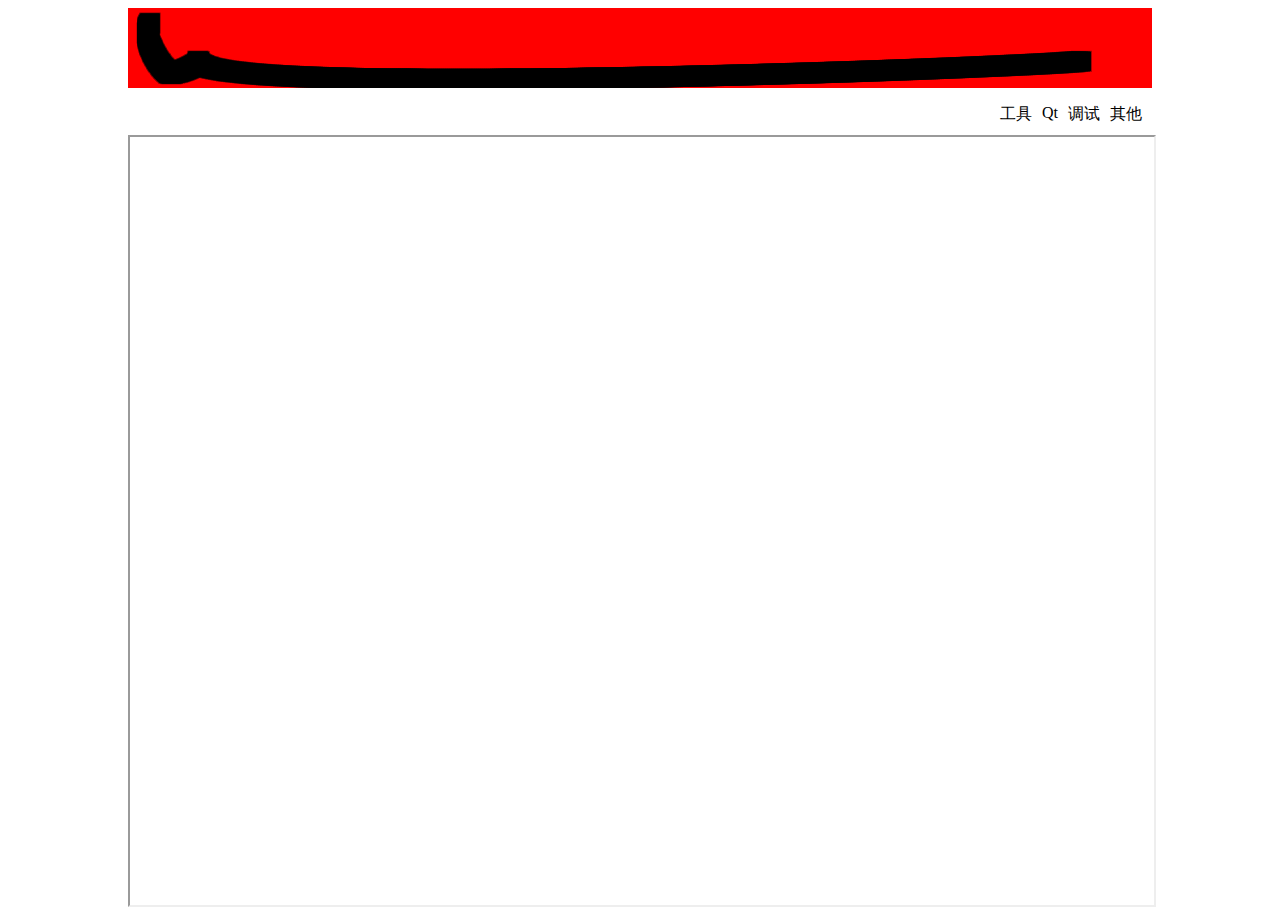
<file: index.html>
<!DOCTYPE html>
<html>
    <head>
        <title>一点一滴</title>
        <meta http-equiv="content-type" content="text/html; charset=utf-8"/>
        <link href="css/main.css" rel="stylesheet" type="text/css"/>
    </head>
    <body>
        <div id="title">
            <img src="img/title.png"/>
        </div>
        <nav>
            <ul id="content_type">
                <li title="other">其他</li>
                <li title="debug">调试</li>
                <li title="qt">Qt</li>
                <li title="tools">工具</li>
            </ul>
        </nav>
        <aside>
            <nav>
                <ol id="indexNavi"></ol>
            </nav>
        </aside>
        <iframe id="content"></iframe>
        <script type="text/javascript" src="js/main.js"></script>
    </body>
</html>
</file>
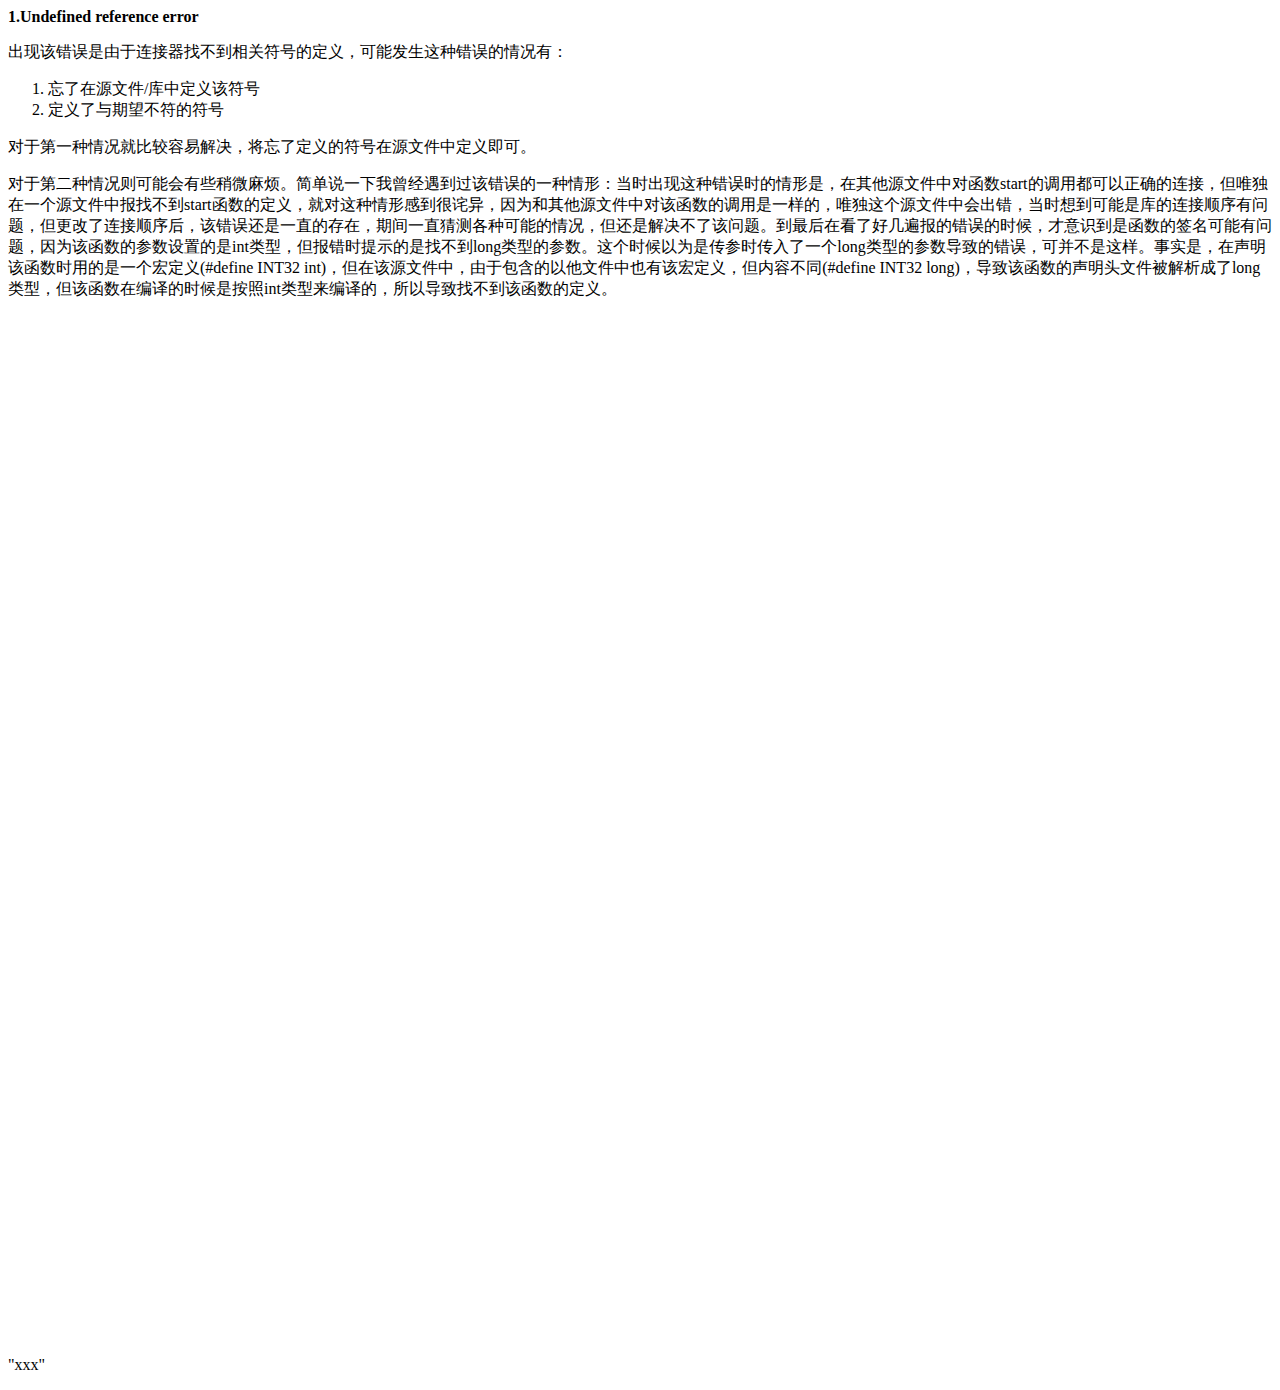
<file: sub/debug.html>
<!DOCTYPE html>
<html>
    <head>
        <meta http-equiv="content-type" content="text/html; charset=utf-8"/>
        <link href="sub.css" rel="stylesheet" type="text/css"/>
    </head>
    <body>
        <nav style="display:none">
            <ol id="navi">
                <li title="undefinedReference">Undefined reference error</li>
                <li title="test">test</li>
            </ol>
        </nav>
        <section>
            <a name="undefinedReference"/>
            <header>1.Undefined reference error</header>
            <article>
                <p>
                    出现该错误是由于连接器找不到相关符号的定义，可能发生这种错误的情况有： </p>
                <ol>
                    <li>忘了在源文件/库中定义该符号</li>
                    <li>定义了与期望不符的符号</li>
                </ol>
                <p>
                    对于第一种情况就比较容易解决，将忘了定义的符号在源文件中定义即可。 </p>
                <p>
                    对于第二种情况则可能会有些稍微麻烦。简单说一下我曾经遇到过该错误的一种情形：当时出现这种错误时的情形是，在其他源文件中对函数start的调用都可以正确的连接，但唯独在一个源文件中报找不到start函数的定义，就对这种情形感到很诧异，因为和其他源文件中对该函数的调用是一样的，唯独这个源文件中会出错，当时想到可能是库的连接顺序有问题，但更改了连接顺序后，该错误还是一直的存在，期间一直猜测各种可能的情况，但还是解决不了该问题。到最后在看了好几遍报的错误的时候，才意识到是函数的签名可能有问题，因为该函数的参数设置的是int类型，但报错时提示的是找不到long类型的参数。这个时候以为是传参时传入了一个long类型的参数导致的错误，可并不是这样。事实是，在声明该函数时用的是一个宏定义(#define INT32 int)，但在该源文件中，由于包含的以他文件中也有该宏定义，但内容不同(#define INT32 long)，导致该函数的声明头文件被解析成了long类型，但该函数在编译的时候是按照int类型来编译的，所以导致找不到该函数的定义。 </p>
            </article>
        </section>
        <section>
            <div style="width:20px; height:1024px;">
</div>
            <p>
                "xxx" </p>
            <a name="test"></a>
        </section>
    </body>
</html>
</file>
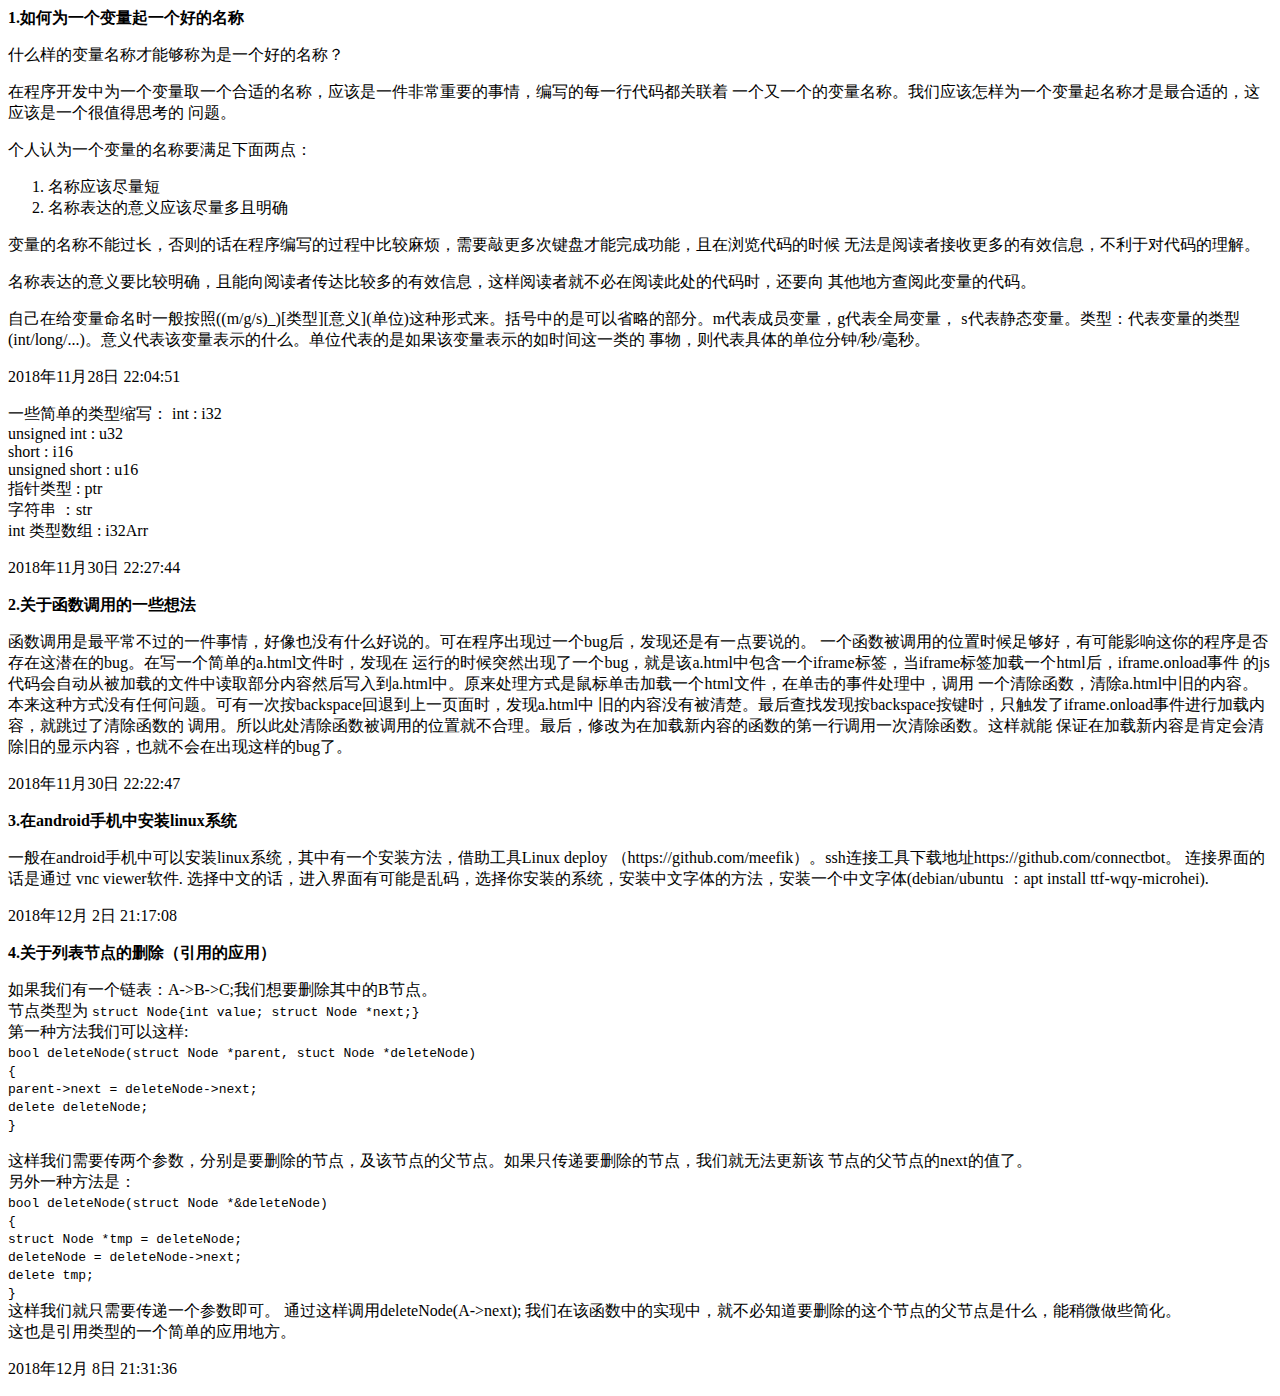
<file: sub/other.html>
<!DOCTYPE html>
<html>
    <head>
        <meta http-equiv="content-type" content="text/html; charset=utf-8"/>
        <link href="sub.css" rel="stylesheet" type="text/css"/>
    </head>
    <body>
      <nav style="display:none">
          <ol id="navi">
              <li title="varNameThink">变量命名的思考</li>
              <li title="funCall1"> 函数调用 </li>
              <li title="aLinuxDeploy">关于android安装linux</li>
              <li title="deleteNode">关于列表节点的删除（引用的应用）</li>
          </ol>
      </nav>
      <section>
          <a name="varNameThink"/>
          <header>1.如何为一个变量起一个好的名称</header>
          <article>
              <p>
                  什么样的变量名称才能够称为是一个好的名称？
              </p>
              <p>
                  在程序开发中为一个变量取一个合适的名称，应该是一件非常重要的事情，编写的每一行代码都关联着
                  一个又一个的变量名称。我们应该怎样为一个变量起名称才是最合适的，这应该是一个很值得思考的
                  问题。
              </p>
              <p>
                个人认为一个变量的名称要满足下面两点：
              </p>
              <ol>
                <li>名称应该尽量短</li>
                <li>名称表达的意义应该尽量多且明确</li>
              </ol>
              <p>
                变量的名称不能过长，否则的话在程序编写的过程中比较麻烦，需要敲更多次键盘才能完成功能，且在浏览代码的时候
                无法是阅读者接收更多的有效信息，不利于对代码的理解。
              </p>
              <p>
                名称表达的意义要比较明确，且能向阅读者传达比较多的有效信息，这样阅读者就不必在阅读此处的代码时，还要向
                其他地方查阅此变量的代码。
              </p>
              <p>
                自己在给变量命名时一般按照((m/g/s)_)[类型][意义](单位)这种形式来。括号中的是可以省略的部分。m代表成员变量，g代表全局变量，
                s代表静态变量。类型：代表变量的类型(int/long/...)。意义代表该变量表示的什么。单位代表的是如果该变量表示的如时间这一类的
                事物，则代表具体的单位分钟/秒/毫秒。
              </p>
              <p>2018年11月28日 22:04:51</p>
              <p>
                一些简单的类型缩写：
                int : i32<br/>
                unsigned int : u32<br/>
                short : i16<br/>
                unsigned short : u16 <br/>
                指针类型 : ptr<br/>
                字符串 ：str<br/>
                int 类型数组 : i32Arr <br/>
              </p>
              <p>2018年11月30日 22:27:44</p>
          </article>
      </section>
      <article>
        <a name="funCall1" />
        <header>2.关于函数调用的一些想法</header>
        <p>
          函数调用是最平常不过的一件事情，好像也没有什么好说的。可在程序出现过一个bug后，发现还是有一点要说的。
          一个函数被调用的位置时候足够好，有可能影响这你的程序是否存在这潜在的bug。在写一个简单的a.html文件时，发现在
          运行的时候突然出现了一个bug，就是该a.html中包含一个iframe标签，当iframe标签加载一个html后，iframe.onload事件
          的js代码会自动从被加载的文件中读取部分内容然后写入到a.html中。原来处理方式是鼠标单击加载一个html文件，在单击的事件处理中，调用
          一个清除函数，清除a.html中旧的内容。本来这种方式没有任何问题。可有一次按backspace回退到上一页面时，发现a.html中
          旧的内容没有被清楚。最后查找发现按backspace按键时，只触发了iframe.onload事件进行加载内容，就跳过了清除函数的
          调用。所以此处清除函数被调用的位置就不合理。最后，修改为在加载新内容的函数的第一行调用一次清除函数。这样就能
          保证在加载新内容是肯定会清除旧的显示内容，也就不会在出现这样的bug了。
        </p>
        <p>2018年11月30日 22:22:47</p>
      </article>
      <article>
        <a name="aLinuxDeploy" />
        <header>3.在android手机中安装linux系统</header>
        <p>
          一般在android手机中可以安装linux系统，其中有一个安装方法，借助工具Linux deploy （https://github.com/meefik）。ssh连接工具下载地址https://github.com/connectbot。
          连接界面的话是通过 vnc viewer软件.
          选择中文的话，进入界面有可能是乱码，选择你安装的系统，安装中文字体的方法，安装一个中文字体(debian/ubuntu ：apt install ttf-wqy-microhei).
        </p>
        <p>
          2018年12月 2日 21:17:08
        </p>
      </article>
      <article>
        <a name="deleteNode" />
        <header>4.关于列表节点的删除（引用的应用）</header>
        <p>
          如果我们有一个链表：A->B->C;我们想要删除其中的B节点。<br />
          节点类型为
          <code>
            struct Node{int value; struct Node *next;}
          </code>
          <br />
          第一种方法我们可以这样:<br />
          <code>
          bool deleteNode(struct Node *parent, stuct Node *deleteNode)<br />
          {<br />
            parent->next = deleteNode->next;<br />
            delete deleteNode;<br />
          }<br />
        </code>
        <br />
        这样我们需要传两个参数，分别是要删除的节点，及该节点的父节点。如果只传递要删除的节点，我们就无法更新该
        节点的父节点的next的值了。
        <br />
        另外一种方法是：<br />
        <code>
        bool deleteNode(struct Node *&deleteNode)<br />
        {<br />
            struct Node *tmp = deleteNode;<br />
            deleteNode = deleteNode->next;<br />
            delete tmp;<br />
        }<br />
      </code>
      这样我们就只需要传递一个参数即可。
      通过这样调用deleteNode(A->next);
      我们在该函数中的实现中，就不必知道要删除的这个节点的父节点是什么，能稍微做些简化。<br />
      这也是引用类型的一个简单的应用地方。
        </p>
        <p>
          2018年12月 8日 21:31:36
        </p>
      </article>
    </body>
</html>
</file>
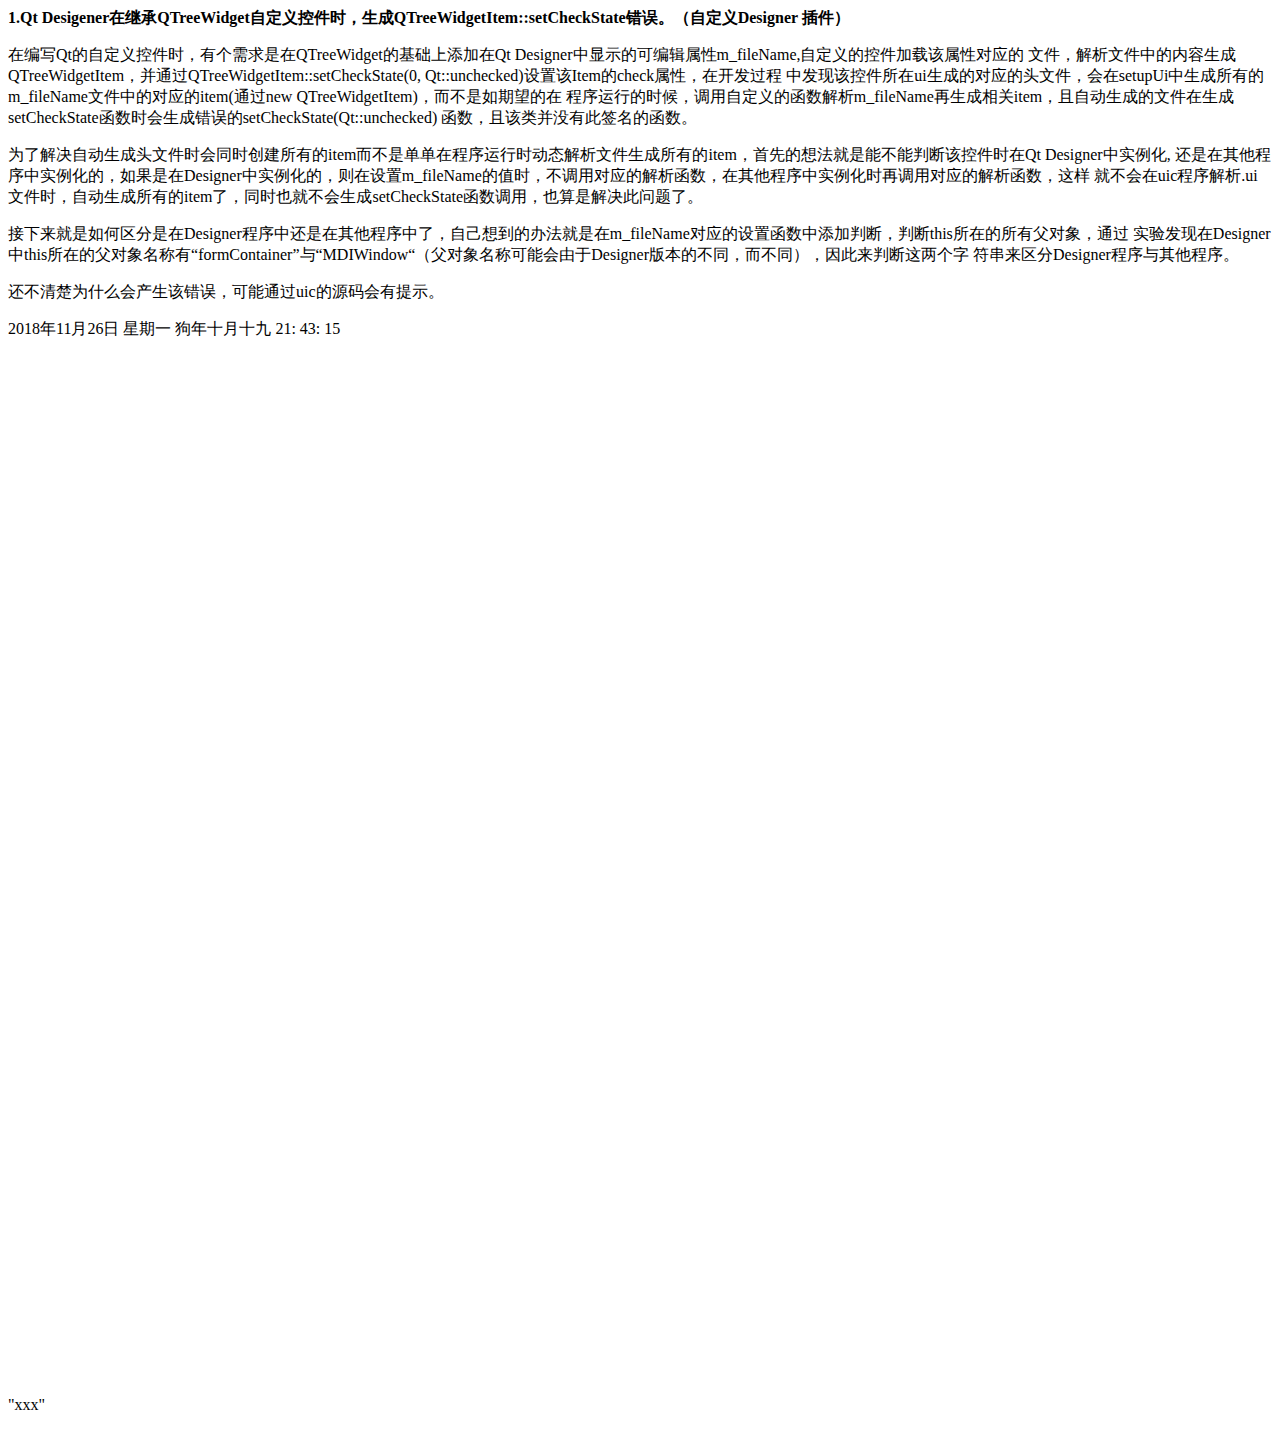
<file: sub/qt.html>
<!DOCTYPE html>
<html>
    <head>
        <meta http-equiv="content-type" content="text/html; charset=utf-8"/>
        <link href="sub.css" rel="stylesheet" type="text/css"/>
    </head>
    <body>
        <nav style="display:none">
            <ol id="navi">
                <li title="QTreeWidgetItem_setCheckState">setCheckState错误</li>
            </ol>
        </nav>
        <section>
            <a name="QTreeWidgetItem_setCheckState"/>
            <header>1.Qt Desigener在继承QTreeWidget自定义控件时，生成QTreeWidgetItem::setCheckState错误。（自定义Designer 插件）</header>
            <article>
                <p>
                    在编写Qt的自定义控件时，有个需求是在QTreeWidget的基础上添加在Qt Designer中显示的可编辑属性m_fileName,自定义的控件加载该属性对应的
                    文件，解析文件中的内容生成QTreeWidgetItem，并通过QTreeWidgetItem::setCheckState(0, Qt::unchecked)设置该Item的check属性，在开发过程
                    中发现该控件所在ui生成的对应的头文件，会在setupUi中生成所有的m_fileName文件中的对应的item(通过new QTreeWidgetItem)，而不是如期望的在
                    程序运行的时候，调用自定义的函数解析m_fileName再生成相关item，且自动生成的文件在生成setCheckState函数时会生成错误的setCheckState(Qt::unchecked)
                    函数，且该类并没有此签名的函数。
                </p>
                <p>
                    为了解决自动生成头文件时会同时创建所有的item而不是单单在程序运行时动态解析文件生成所有的item，首先的想法就是能不能判断该控件时在Qt Designer中实例化,
                    还是在其他程序中实例化的，如果是在Designer中实例化的，则在设置m_fileName的值时，不调用对应的解析函数，在其他程序中实例化时再调用对应的解析函数，这样
                    就不会在uic程序解析.ui文件时，自动生成所有的item了，同时也就不会生成setCheckState函数调用，也算是解决此问题了。
                </p>
                <p>
                    接下来就是如何区分是在Designer程序中还是在其他程序中了，自己想到的办法就是在m_fileName对应的设置函数中添加判断，判断this所在的所有父对象，通过
                    实验发现在Designer中this所在的父对象名称有“formContainer”与“MDIWindow“（父对象名称可能会由于Designer版本的不同，而不同），因此来判断这两个字
                    符串来区分Designer程序与其他程序。
                </p>
                <p>
                    还不清楚为什么会产生该错误，可能通过uic的源码会有提示。
                </p>
                <p>
                        2018年11月26日  星期一  狗年十月十九    21: 43: 15
                </p>
            </article>

        </section>
        <section>
            <div style="width:20px; height:1024px;">
</div>
            <p>
                "xxx" </p>
            <a name="test"></a>
        </section>
    </body>
</html>
</file>
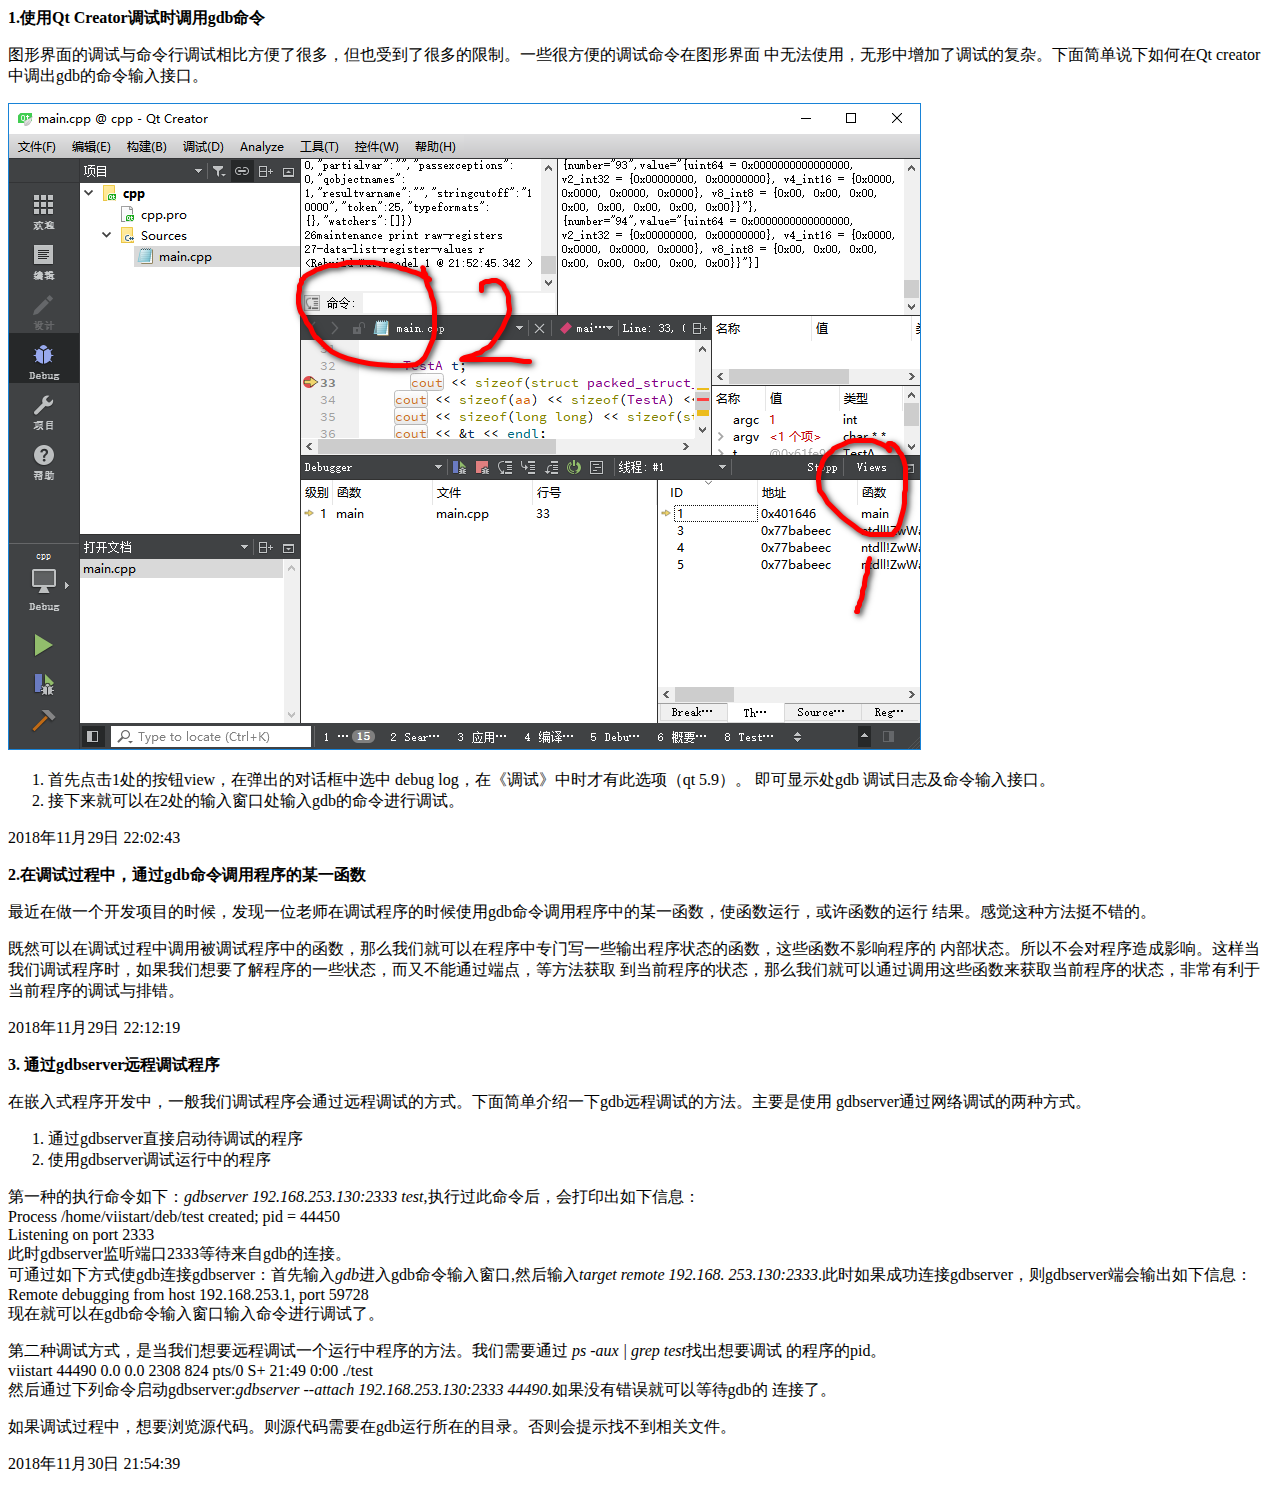
<file: sub/tools.html>
<!DOCTYPE html>
<html>
    <head>
        <meta http-equiv="content-type" content="text/html; charset=utf-8"/>
        <link href="sub.css" rel="stylesheet" type="text/css"/>
    </head>
    <body>
        <nav style="display:none">
            <ol id="navi">
                <li title="qtCreatorGdb">Qt Creator Debug</li>
                <li title="gdb1"> gdb中调用函数 </li>
                <li title="gdbserver1"> gdbserver远程调试</li>
            </ol>
        </nav>
        <section>
            <a name="qtCreatorGdb"/>
            <header>1.使用Qt Creator调试时调用gdb命令</header>
            <article>
                <p>
                    图形界面的调试与命令行调试相比方便了很多，但也受到了很多的限制。一些很方便的调试命令在图形界面
                    中无法使用，无形中增加了调试的复杂。下面简单说下如何在Qt creator中调出gdb的命令输入接口。
                  </p>
                <img src="img/qtGdb.png" />

                <ol>
                  <li>
                    首先点击1处的按钮view，在弹出的对话框中选中 debug log，在《调试》中时才有此选项（qt 5.9）。
                    即可显示处gdb 调试日志及命令输入接口。
                  </li>
                  <li>
                    接下来就可以在2处的输入窗口处输入gdb的命令进行调试。
                  </li>
                </ol>
                <p>2018年11月29日 22:02:43</p>
                </article>
        </section>
        <section>
          <a name="gdb1"/>
          <header>2.在调试过程中，通过gdb命令调用程序的某一函数</header>
          <article>
              <p>
                  最近在做一个开发项目的时候，发现一位老师在调试程序的时候使用gdb命令调用程序中的某一函数，使函数运行，或许函数的运行
                  结果。感觉这种方法挺不错的。
                </p>
              <p>
                既然可以在调试过程中调用被调试程序中的函数，那么我们就可以在程序中专门写一些输出程序状态的函数，这些函数不影响程序的
                内部状态。所以不会对程序造成影响。这样当我们调试程序时，如果我们想要了解程序的一些状态，而又不能通过端点，等方法获取
                到当前程序的状态，那么我们就可以通过调用这些函数来获取当前程序的状态，非常有利于当前程序的调试与排错。
              </p>
              <p>2018年11月29日 22:12:19</p>
              </article>
        </section>
        <article>
          <a name="gdbserver1" />
          <header>3. 通过gdbserver远程调试程序</header>
          <p>
            在嵌入式程序开发中，一般我们调试程序会通过远程调试的方式。下面简单介绍一下gdb远程调试的方法。主要是使用
            gdbserver通过网络调试的两种方式。
          </p>
          <ol>
            <li>通过gdbserver直接启动待调试的程序</li>
            <li>使用gdbserver调试运行中的程序</li>
          </ol>
          <p>
            第一种的执行命令如下：<em>gdbserver 192.168.253.130:2333 test</em>,执行过此命令后，会打印出如下信息：<br/>
            Process /home/viistart/deb/test created; pid = 44450<br />
            Listening on port 2333<br />
            此时gdbserver监听端口2333等待来自gdb的连接。<br />
            可通过如下方式使gdb连接gdbserver：首先输入<em>gdb</em>进入gdb命令输入窗口,然后输入<em>target remote 192.168.
              253.130:2333</em>.此时如果成功连接gdbserver，则gdbserver端会输出如下信息：<br />
              Remote debugging from host 192.168.253.1, port 59728<br />
            现在就可以在gdb命令输入窗口输入命令进行调试了。
          </p>
          <p>
            第二种调试方式，是当我们想要远程调试一个运行中程序的方法。我们需要通过 <em>ps -aux | grep test</em>找出想要调试
            的程序的pid。<br/>
            viistart  44490  0.0  0.0   2308   824 pts/0    S+   21:49   0:00 ./test <br/>
            然后通过下列命令启动gdbserver:<em>gdbserver --attach 192.168.253.130:2333 44490</em>.如果没有错误就可以等待gdb的
            连接了。
          </p>
          <p>
            如果调试过程中，想要浏览源代码。则源代码需要在gdb运行所在的目录。否则会提示找不到相关文件。
          </p>
          <p>2018年11月30日 21:54:39</p>
        </article>
    </body>
</html>
</file>
<file: css/main.css>
body {
    width: 1024px;
    margin-left: auto;
    margin-right: auto;
}

#title {
    background-color: #ff0000;
    background-image: url("/img/title.png");
    width: 1024px;
    height: 80px;
}

aside {
	position: fixed;
    left: 10px;
    top: 10px;
}

iframe {
	width: 1024px;
    height: 768px;
    margin-top: 10px;
}

#content_type {
    list-style: none;
}
#content_type li {
    float: right;
    margin-right: 10px;
}

#content_type li:hover {
    color:red;
}
</file>
<file: sub/sub.css>
header {
    font-weight: bold;
}
</file>
